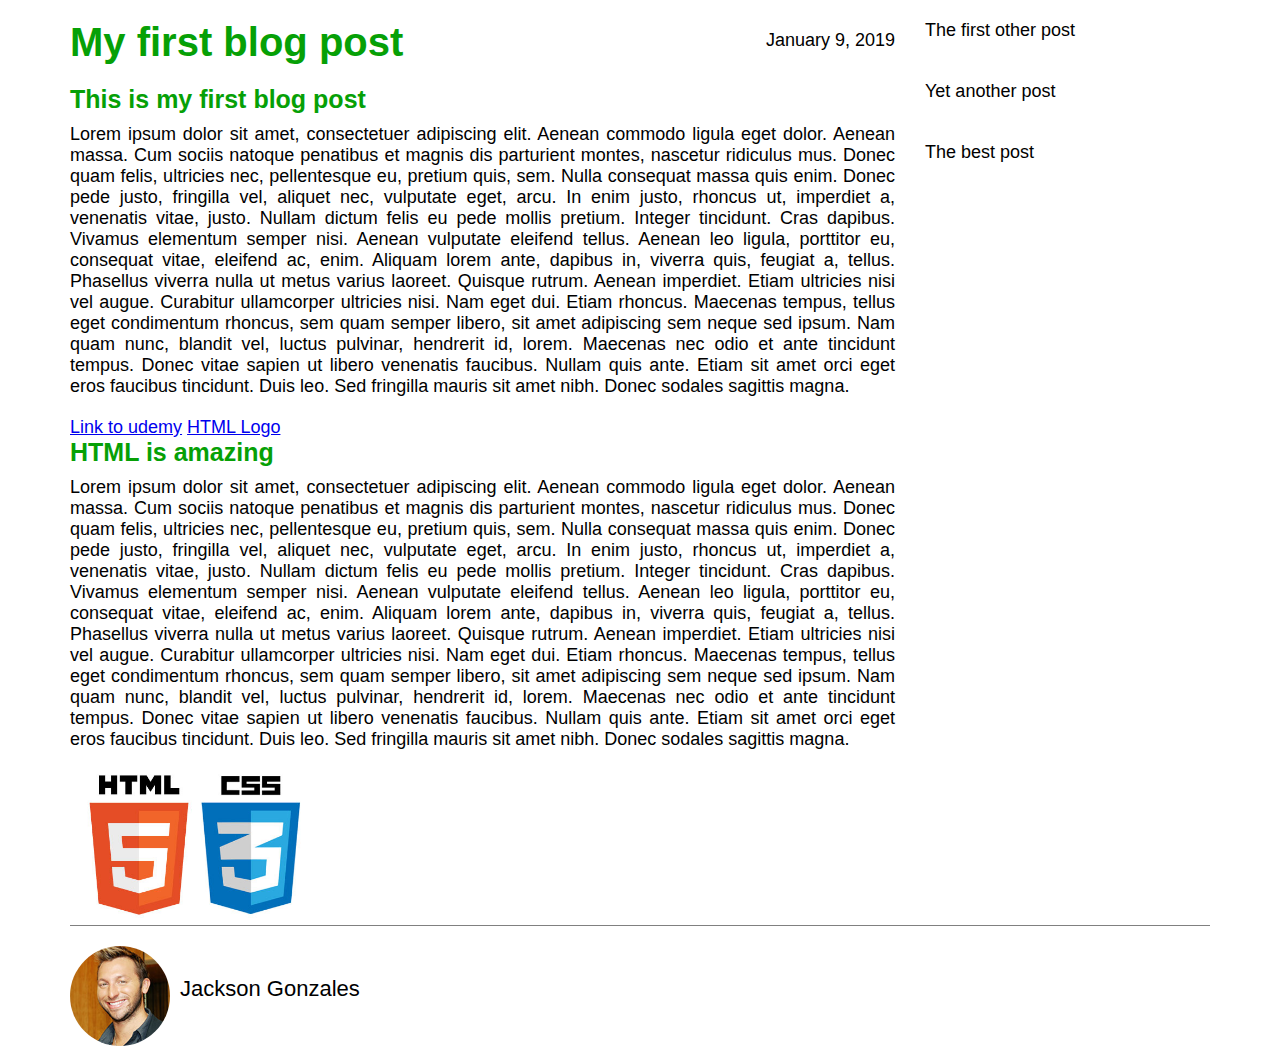
<file: blog-post/index.html>
<!DOCTYPE html>
<html>
    <head>
        <title>My first blog post</title>        
        <link rel="stylesheet" type="text/css" href="style.css">
    </head>
    <body>
        <div class="container">
                <div class="blog-post">
                        <h1>My first blog post</h1>
                        <p class="date">January 9, 2019</p>
                        <h2>This is my first blog post</h2>
                        <!-- <small>-by Harshal Khairnar</small> -->
                        <p class="main-text">
                            <!-- This is <strong>strong</strong> because its <strong>bold</strong> <br>
                            This is some <em>emphasize</em> style. <br>
                            Demonstrating some <u>underline</u> text in html. <br> -->
                            Lorem ipsum dolor sit amet, consectetuer adipiscing elit. Aenean commodo ligula eget dolor. Aenean massa. Cum sociis natoque penatibus et magnis dis parturient montes, nascetur ridiculus mus. Donec quam felis, ultricies nec, pellentesque eu, pretium quis, sem. Nulla consequat massa quis enim. Donec pede justo, fringilla vel, aliquet nec, vulputate eget, arcu. In enim justo, rhoncus ut, imperdiet a, venenatis vitae, justo. Nullam dictum felis eu pede mollis pretium. Integer tincidunt. Cras dapibus. Vivamus elementum semper nisi. Aenean vulputate eleifend tellus. Aenean leo ligula, porttitor eu, consequat vitae, eleifend ac, enim. Aliquam lorem ante, dapibus in, viverra quis, feugiat a, tellus. Phasellus viverra nulla ut metus varius laoreet. Quisque rutrum. Aenean imperdiet. Etiam ultricies nisi vel augue. Curabitur ullamcorper ultricies nisi. Nam eget dui. Etiam rhoncus. Maecenas tempus, tellus eget condimentum rhoncus, sem quam semper libero, sit amet adipiscing sem neque sed ipsum. Nam quam nunc, blandit vel, luctus pulvinar, hendrerit id, lorem. Maecenas nec odio et ante tincidunt tempus. Donec vitae sapien ut libero venenatis faucibus. Nullam quis ante. Etiam sit amet orci eget eros faucibus tincidunt. Duis leo. Sed fringilla mauris sit amet nibh. Donec sodales sagittis magna.
                        </p>
                        <a href="http://www.udemy.com" target="_blank">Link to udemy</a>
                        <a href="logo.jpg" target="_blank">HTML Logo</a>
                        <h2>HTML is amazing</h2>
                        <!-- <small>-by Harshal Khairnar</small> -->
                        <p class="main-text">
                            Lorem ipsum dolor sit amet, consectetuer adipiscing elit. Aenean commodo ligula eget dolor. Aenean massa. Cum sociis natoque penatibus et magnis dis parturient montes, nascetur ridiculus mus. Donec quam felis, ultricies nec, pellentesque eu, pretium quis, sem. Nulla consequat massa quis enim. Donec pede justo, fringilla vel, aliquet nec, vulputate eget, arcu. In enim justo, rhoncus ut, imperdiet a, venenatis vitae, justo. Nullam dictum felis eu pede mollis pretium. Integer tincidunt. Cras dapibus. Vivamus elementum semper nisi. Aenean vulputate eleifend tellus. Aenean leo ligula, porttitor eu, consequat vitae, eleifend ac, enim. Aliquam lorem ante, dapibus in, viverra quis, feugiat a, tellus. Phasellus viverra nulla ut metus varius laoreet. Quisque rutrum. Aenean imperdiet. Etiam ultricies nisi vel augue. Curabitur ullamcorper ultricies nisi. Nam eget dui. Etiam rhoncus. Maecenas tempus, tellus eget condimentum rhoncus, sem quam semper libero, sit amet adipiscing sem neque sed ipsum. Nam quam nunc, blandit vel, luctus pulvinar, hendrerit id, lorem. Maecenas nec odio et ante tincidunt tempus. Donec vitae sapien ut libero venenatis faucibus. Nullam quis ante. Etiam sit amet orci eget eros faucibus tincidunt. Duis leo. Sed fringilla mauris sit amet nibh. Donec sodales sagittis magna.
                        </p>
                        <img src="logo.jpg" alt="The HTML logo">
                </div>
                
                <div class="other-post">
                    <div class="other">
                        The first other post
                    </div>
                    <div class="other">
                        Yet another post
                    </div>
                    <div class="other">
                        The best post
                    </div>
                </div>

                <div class="clearfix"></div>

                <div class="author-box">
                    <img src="author.jpg" alt="Authors photo">
                    <p class="author-text">Jackson Gonzales</p>  
                </div>
                
        </div>
        
    </body>
</html>
</file>
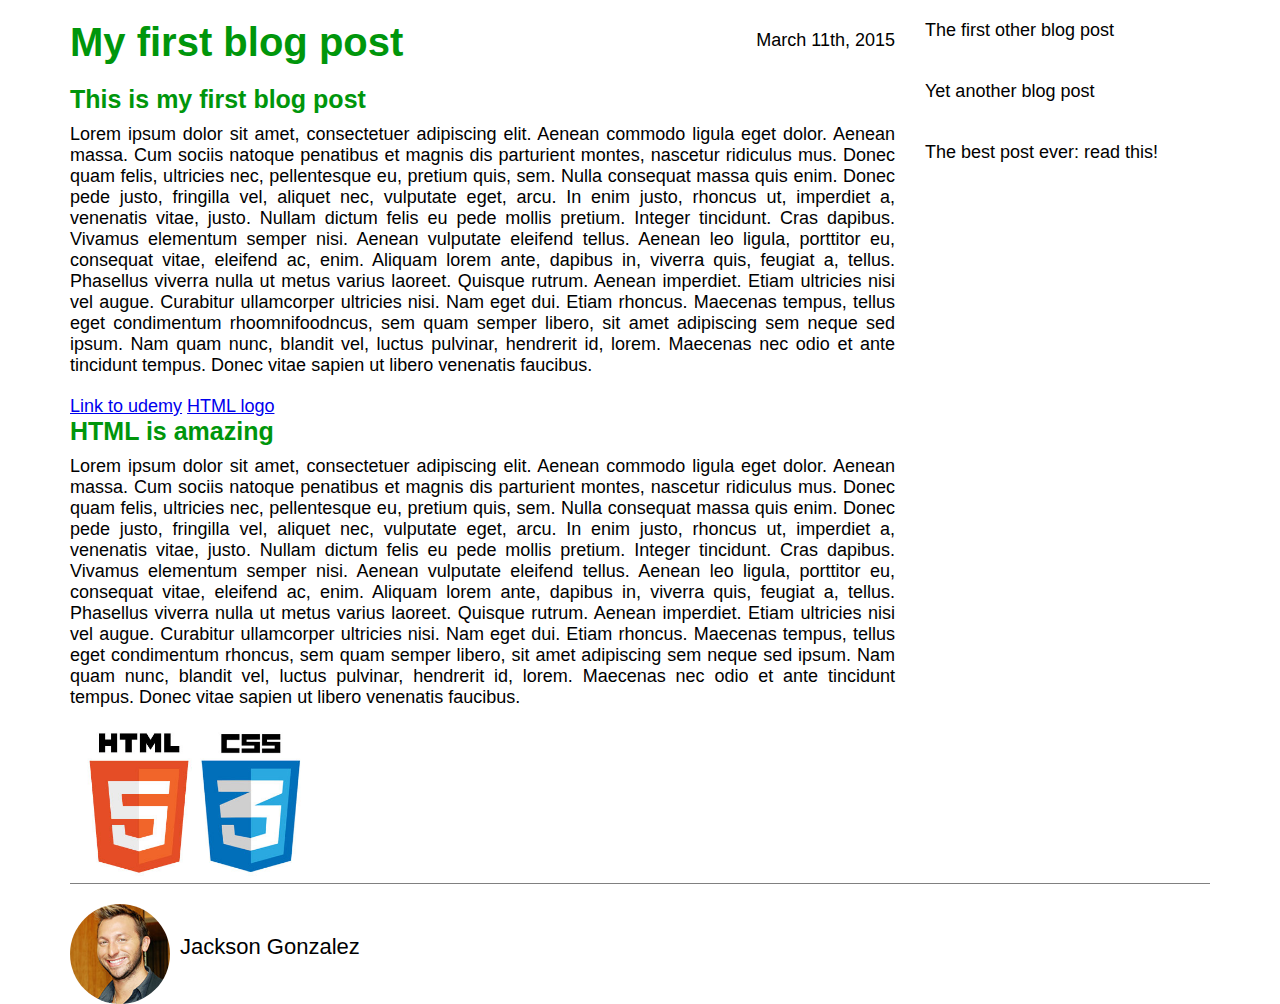
<file: resources/blog-post/blog post/index.html>
<!DOCTYPE html>
<html>
    
    <head>
        <title>My first blog post</title>
        <link rel="stylesheet" type="text/css" href="style.css">
    </head>
    
    <body>
        <div class="container">
            <div class="blog-post">
                <h1>My first blog post</h1>
                <p class="date">March 11th, 2015</p>
                <h2>This is my first blog post</h2>
                <p class="main-text">
                    Lorem ipsum dolor sit amet, consectetuer adipiscing elit. Aenean commodo ligula eget dolor. Aenean massa. Cum sociis natoque penatibus et magnis dis parturient montes, nascetur ridiculus mus. Donec quam felis, ultricies nec, pellentesque eu, pretium quis, sem. Nulla consequat massa quis enim. Donec pede justo, fringilla vel, aliquet nec, vulputate eget, arcu. In enim justo, rhoncus ut, imperdiet a, venenatis vitae, justo. Nullam dictum felis eu pede mollis pretium. Integer tincidunt. Cras dapibus. Vivamus elementum semper nisi. Aenean vulputate eleifend tellus. Aenean leo ligula, porttitor eu, consequat vitae, eleifend ac, enim. Aliquam lorem ante, dapibus in, viverra quis, feugiat a, tellus. Phasellus viverra nulla ut metus varius laoreet. Quisque rutrum. Aenean imperdiet. Etiam ultricies nisi vel augue. Curabitur ullamcorper ultricies nisi. Nam eget dui. Etiam rhoncus. Maecenas tempus, tellus eget condimentum rhoomnifoodncus, sem quam semper libero, sit amet adipiscing sem neque sed ipsum. Nam quam nunc, blandit vel, luctus pulvinar, hendrerit id, lorem. Maecenas nec odio et ante tincidunt tempus. Donec vitae sapien ut libero venenatis faucibus.
                </p>

                <a href="http://www.udemy.com" target="_blank">Link to udemy</a>
                <a href="logo.jpg" target="_blank">HTML logo</a>

                <h2>HTML is amazing</h2>
                <p class="main-text">
                    Lorem ipsum dolor sit amet, consectetuer adipiscing elit. Aenean commodo ligula eget dolor. Aenean massa. Cum sociis natoque penatibus et magnis dis parturient montes, nascetur ridiculus mus. Donec quam felis, ultricies nec, pellentesque eu, pretium quis, sem. Nulla consequat massa quis enim. Donec pede justo, fringilla vel, aliquet nec, vulputate eget, arcu. In enim justo, rhoncus ut, imperdiet a, venenatis vitae, justo. Nullam dictum felis eu pede mollis pretium. Integer tincidunt. Cras dapibus. Vivamus elementum semper nisi. Aenean vulputate eleifend tellus. Aenean leo ligula, porttitor eu, consequat vitae, eleifend ac, enim. Aliquam lorem ante, dapibus in, viverra quis, feugiat a, tellus. Phasellus viverra nulla ut metus varius laoreet. Quisque rutrum. Aenean imperdiet. Etiam ultricies nisi vel augue. Curabitur ullamcorper ultricies nisi. Nam eget dui. Etiam rhoncus. Maecenas tempus, tellus eget condimentum rhoncus, sem quam semper libero, sit amet adipiscing sem neque sed ipsum. Nam quam nunc, blandit vel, luctus pulvinar, hendrerit id, lorem. Maecenas nec odio et ante tincidunt tempus. Donec vitae sapien ut libero venenatis faucibus.
                </p>
                <img src="logo.jpg" alt="The HTML5 logo">
                
            </div>
            
            <div class="other-posts">
                <div class="other">
                    The first other blog post
                </div>
                
                <div class="other">
                    Yet another blog post
                </div>
                
                <div class="other">
                    The best post ever: read this!
                </div>
            </div>
            
            <div class="clearfix"></div>
            
            <div class="author-box">
                <img src="author.jpg" alt="Author photo">
                <p class="author-text">Jackson Gonzalez</p>
            </div>
            
        </div>
        
        
    </body>
    
</html>
</file>
<file: blog-post/style.css>
* {
    margin: 0;
    padding: 0;
    box-sizing: border-box
}

body {
    font-family: Helvetica, Arial, sans-serif;
    font-size: 18px;
}

h1, h2 {
    color: rgb(6, 160, 6);
}

h1 {
    font-size: 40px;
    margin-bottom: 20px;
}

h2 {
    font-size: 25px;
    margin-bottom: 10px
}


.main-text {
    text-align: justify;
    margin-bottom: 20px;
}

.author-text {
    font-size: 22px;
    float: left;
    margin-left: 10px;
    margin-top: 30px;
}

.clearfix:after {
    content: "";
    display: table;
    clear: both;
}

.container {
    width: 1140px;
    /* margin-left: auto;
    margin-right: auto;
    margin-top: 20px;
    margin: top right bottom left */
    margin: 20px auto 0 auto;
}

.blog-post {
    width: 75%;
    float: left;
    padding-right: 30px;
    position: relative;
}

.blog-post img {
    height : 150px;
    width: auto
}

.other-post {
    width: 25%;
    float: left;
}

.other {
    margin-bottom: 40px;
}

.author-box {
    border-top: 1px solid #808080;
    padding-top: 20px; 
}

.author-box img {
    height: 100px;
    width: 100px;
    border-radius: 50%;
    float: left;
}

.date {
    position: absolute;
    top: 10px;
    right: 30px;
}
</file>
<file: resources/blog-post/blog post/style.css>
* {
    margin: 0;
    padding: 0;
    box-sizing: border-box;
}

.clearfix:after {
    content: "";
    display: table;
    clear: both;
}

body {
    font-family: Helvetica Neue, Arial;
    font-size: 18px;
}

h1, h2 {
    color: #00960b;
    
}

h1 {
    font-size: 40px;
    margin-bottom: 20px;
}


h2 {
    font-size: 25px;
    margin-bottom: 10px;
}

.main-text {
    text-align: justify;
    margin-bottom: 20px;
}

.author-text {
    font-size: 22px;
    float: left;
    margin-top: 30px;
    margin-left: 10px;
}

.container {
    width: 1140px;
    margin: 20px auto 0 auto;
}

.blog-post {
    width: 75%;
    float: left;
    padding-right: 30px;
    position: relative;
}

.other-posts {
    width: 25%;
    float: left;
}

.author-box {
    padding-top: 20px;
    border-top: 1px solid #808080;
}

.other {
    margin-bottom: 40px;
}

.author-box img {
    height: 100px;
    width: 100px;
    border-radius: 50%;
    float: left;
}

.blog-post img {
    height: 150px;
    width: auto;
}

.date {
    position: absolute;
    top: 10px;
    right: 30px;
}
</file>
